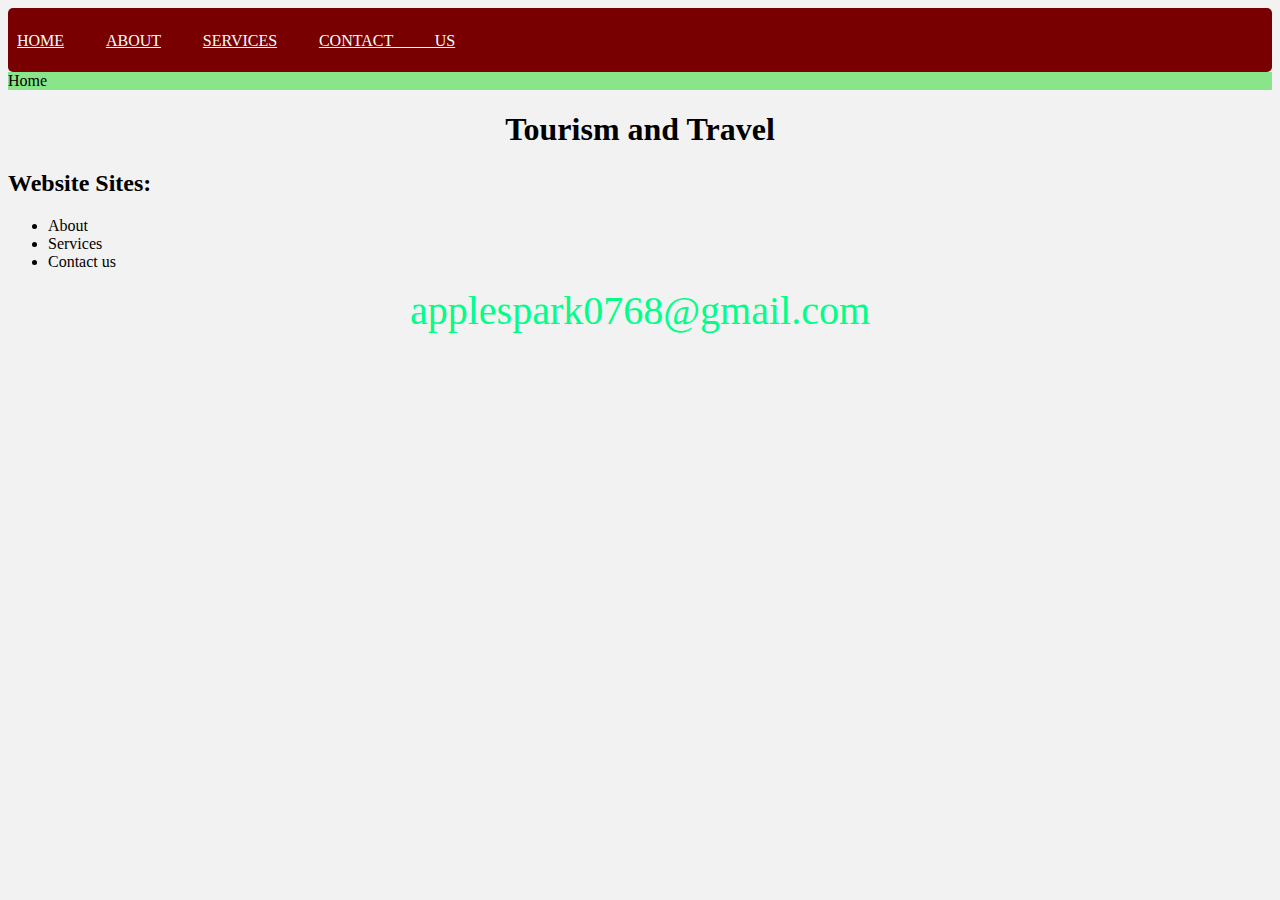
<file: Index.html>
<!DOCTYPE html>
<html lang="en">
<head>
    <meta charset="UTF-8">
    <meta http-equiv="X-UA-Compatible" content="IE=edge">
    <meta name="viewport" content="width=device-width, initial-scale=1.0">
    <title>index page</title>
    <link rel="stylesheet" href="Mywebsite1.css">
</head>
<body>
    <div class="cesur">

    <a href="Home.html">HOME</a>
    <a href="About.html">ABOUT</a>
    <a href="Services.html">SERVICES</a>
    <a href="Contact.html">CONTACT US</a>
    </div>
    <header>Home</header>
    <h1>Tourism and Travel</h1>
    <h2>Website Sites:</h2>
    <ul>
    <li>About</li>
    <li>Services</li>
    <li>Contact us</li>
     </ul>
     <footer>applespark0768@gmail.com</footer>
</body>
</html>
</file>
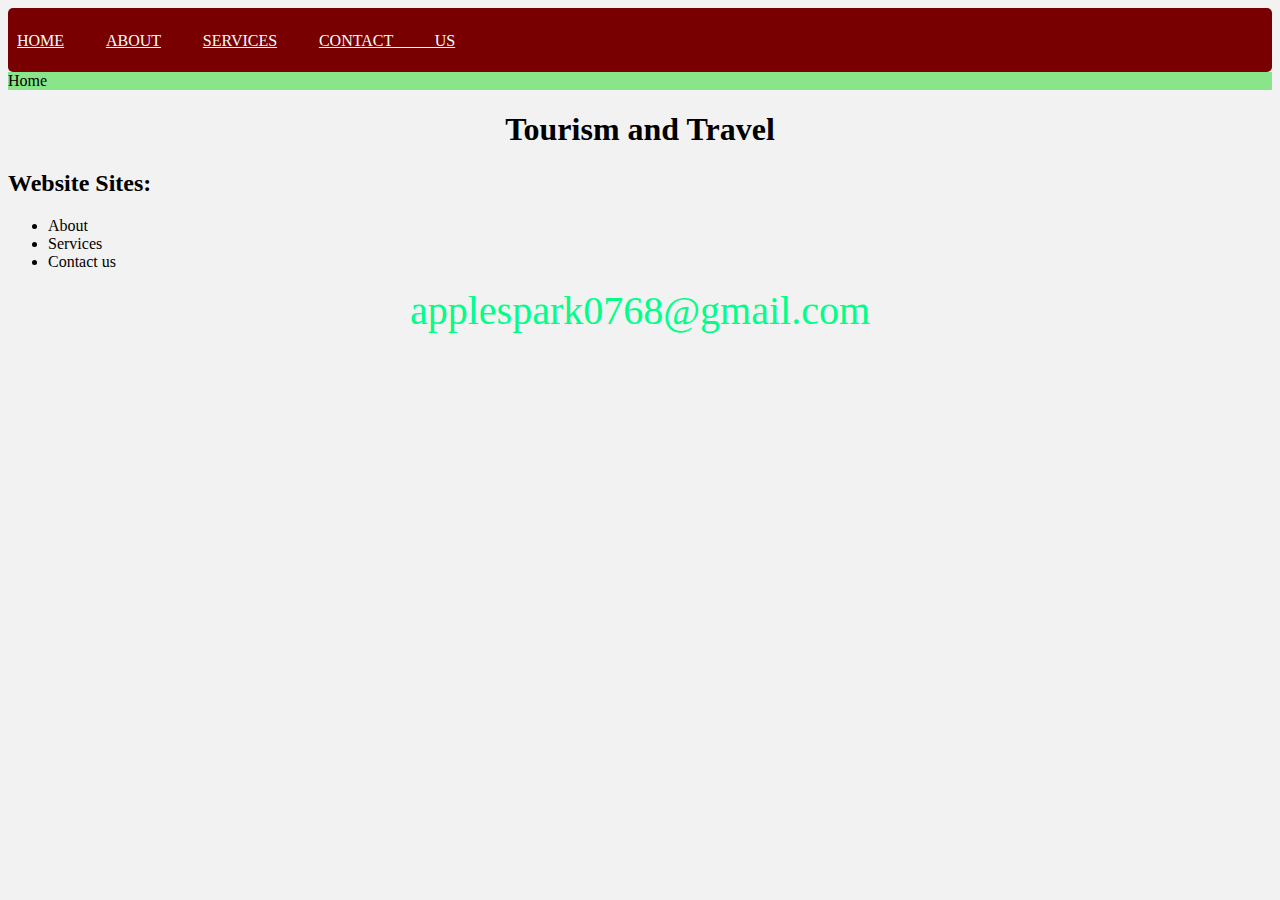
<file: index.html>
<!DOCTYPE html>
<html lang="en">
<head>
    <meta charset="UTF-8">
    <meta http-equiv="X-UA-Compatible" content="IE=edge">
    <meta name="viewport" content="width=device-width, initial-scale=1.0">
    <title>index page</title>
    <link rel="stylesheet" href="Mywebsite1.css">
</head>
<body>
    <div class="cesur">

    <a href="Home.html">HOME</a>
    <a href="About.html">ABOUT</a>
    <a href="Services.html">SERVICES</a>
    <a href="Contact.html">CONTACT US</a>
    </div>
    <header>Home</header>
    <h1>Tourism and Travel</h1>
    <h2>Website Sites:</h2>
    <ul>
    <li>About</li>
    <li>Services</li>
    <li>Contact us</li>
     </ul>
     <footer>applespark0768@gmail.com</footer>
</body>
</html>
</file>
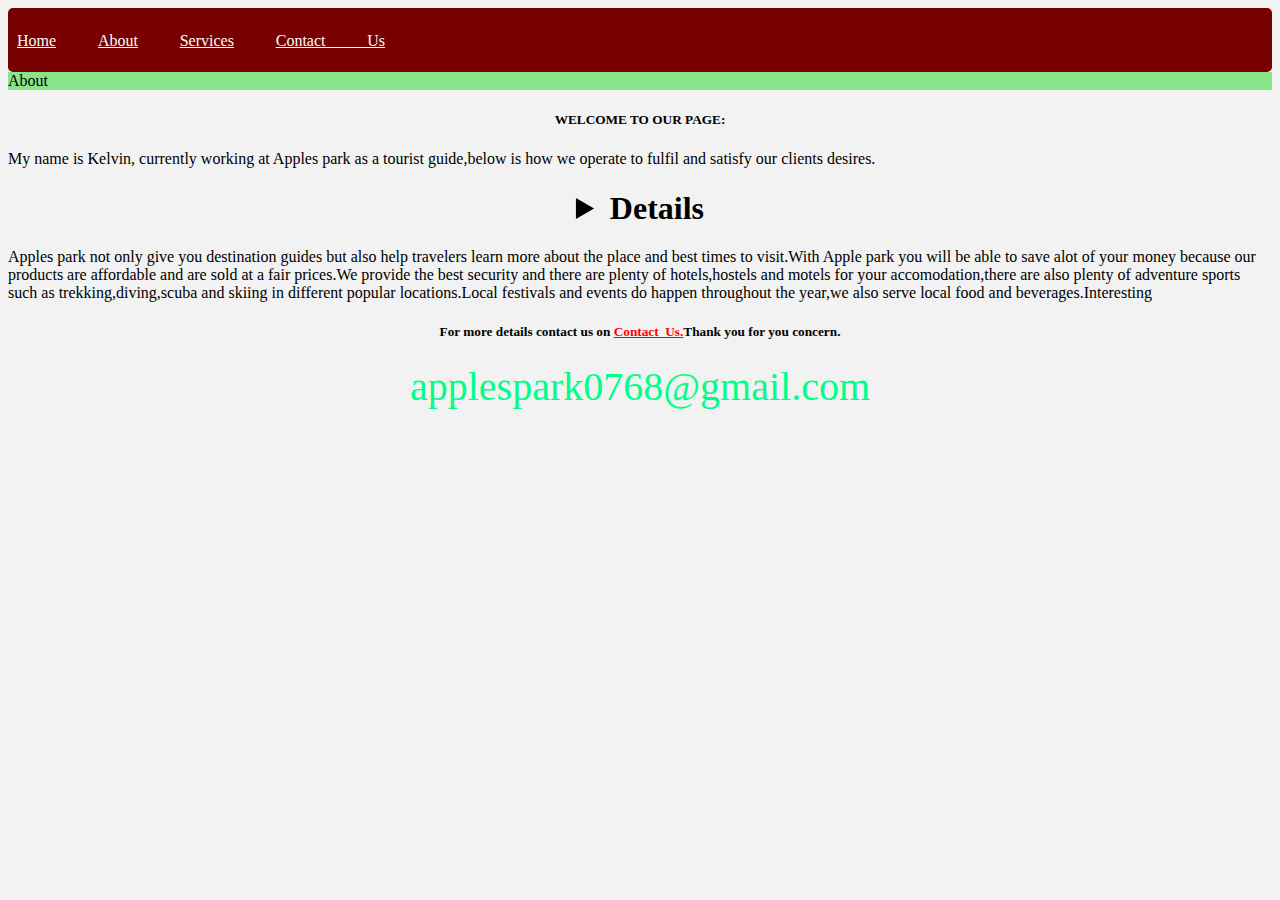
<file: About.html>
<!DOCTYPE html>
<html lang="en">
<head>
    <meta charset="UTF-8">
    <meta http-equiv="X-UA-Compatible" content="IE=edge">
    <meta name="viewport" content="width=device-width, initial-scale=1.0">
    <title>About</title>
    <link rel="stylesheet" href="Mywebsite1.css">
</head>
<body class="bod">
    <div class="cesur">
  
        <a href="Home.html">Home</a>
    <a href="About.html" >About</a>
    <a href="Services.html" > Services</a>
    <a href="Contact.html" > Contact Us</a>
    
    

    </div>
    <header>About</header>
    <h5>WELCOME TO OUR PAGE:</h5> 
    <p>My name is Kelvin, currently working at Apples park as a tourist guide,below is how we operate to fulfil and satisfy our clients desires.</p>
    <h1><Details></Details></h1>
    <p>Apples park not only give you destination guides but also help travelers learn more about the place and best times to visit.With Apple park you will be able to save alot of your money because our products are affordable and are sold at a fair prices.We provide the best security and there are plenty of hotels,hostels and motels for your accomodation,there are also plenty of adventure sports such as trekking,diving,scuba and skiing in different popular locations.Local festivals and events do happen throughout the year,we also serve local food and beverages.Interesting    </p>
        
    <h5>For more details contact us on <a href="file:///home/cesur/Desktop/htmlclass/Mywebsite/Contact_Us.html" class="dad">Contact_Us.</a>Thank you for you concern.</h5>
<footer>applespark0768@gmail.com</footer>
</body>
</html>
</file>
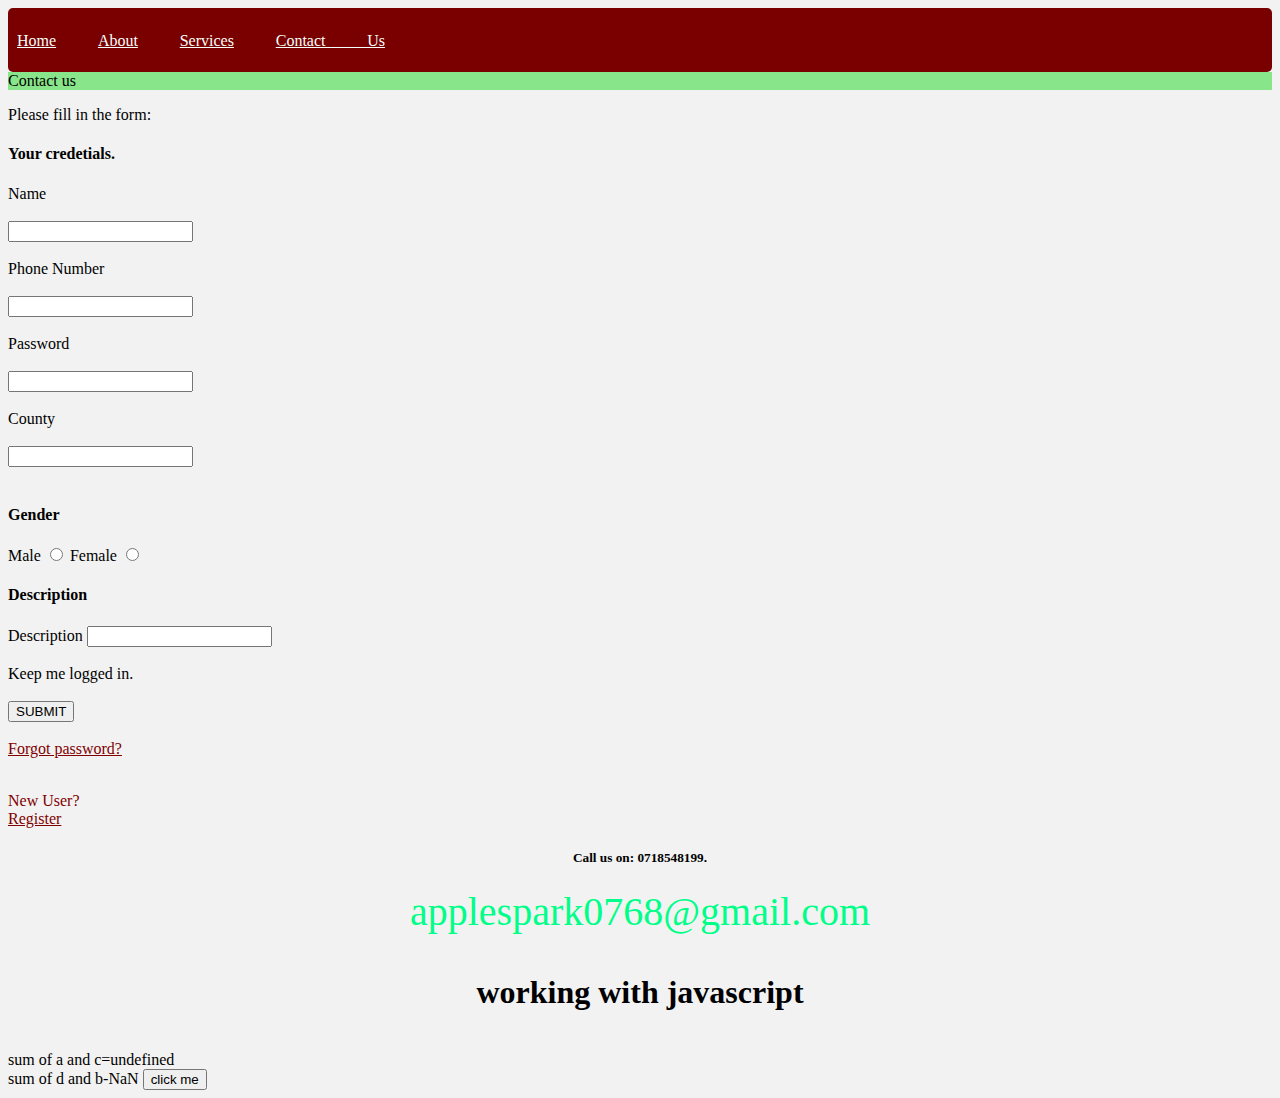
<file: Contact.html>
<!DOCTYPE html>
<html lang="en">
<head>
    <meta charset="UTF-8">
    <meta http-equiv="X-UA-Compatible" content="IE=edge">
    <meta name="viewport" content="width=device-width, initial-scale=1.0">
    <title>Contact us</title>
    <link rel="stylesheet" href="Mywebsite1.css">
</head>
<body>
    <div class="cesur">

    <a href="Home.html">Home</a>
    <a href="About.html" >About</a>
    <a href="Services.html">Services</a>
    <a href="Contact.html">Contact Us</a>
    </div>
  <header>Contact us</header>
    <p>Please fill in the form:</p>
    <form action="">
        <h4>Your credetials.</h4>
        <label for="name">Name</label><br><br>
        <input type="text" id="name" name="name" required><br><br>
        <label for="phno">Phone Number</label><br><br>
        <input type="text" id="phno" name="phno" required><br><br>


        <label for="phno">Password</label><br><br>
        <input type="password"  value=""  required><br><br>

        <label for="cty" >County</label><br><br>
        <input type="text" id="cty" name="cty" required><br><br>

        <h4>Gender</h4>
        <label for="male" > Male</label>
        <input type="radio" id="male" name="Gender" value="Male" required>

        <label for="female">Female</label>
        <input type="radio" id="female" name="Gender" value="Female" required>

        <h4>Description</h4>
        <label for="des">Description</label>
        <input type="text" id="des" name="des" required><br><br>

        <label for="checkbox">Keep me logged in.</label><br><br>
            <input type="submit" value="SUBMIT"><br><br>
            <a href="" class="yes">Forgot password?</a><br><br>
            <p class="nu">New User?<br><a href="" class="hf"> Register</a></p>
            
    </form>
    <h5>Call us on: 0718548199.</h5>
    <footer>applespark0768@gmail.com</footer><br>
    <script type="text/javascript">
        document.write("<h1>" + "working with javascript" + "</h1>");
        var a,b,c,d;
        a=10;
        b=prompt("enter your name","Kelvin");
        c=parseInt(prompt("enter the value of c","5"));
        d-a+c;
        document.write("<br>" + "sum of a and c=" + d);
        let e=d+b;
        document.write("<br>" + "sum of d and b-" + e);
 </script>
 <script>
    function show_alert()
    {
        alert("exam are approaching");
    }
 </script>
 <button type="button" onclick="show_alert()">click me</button>
    </body>
</html>
</file>
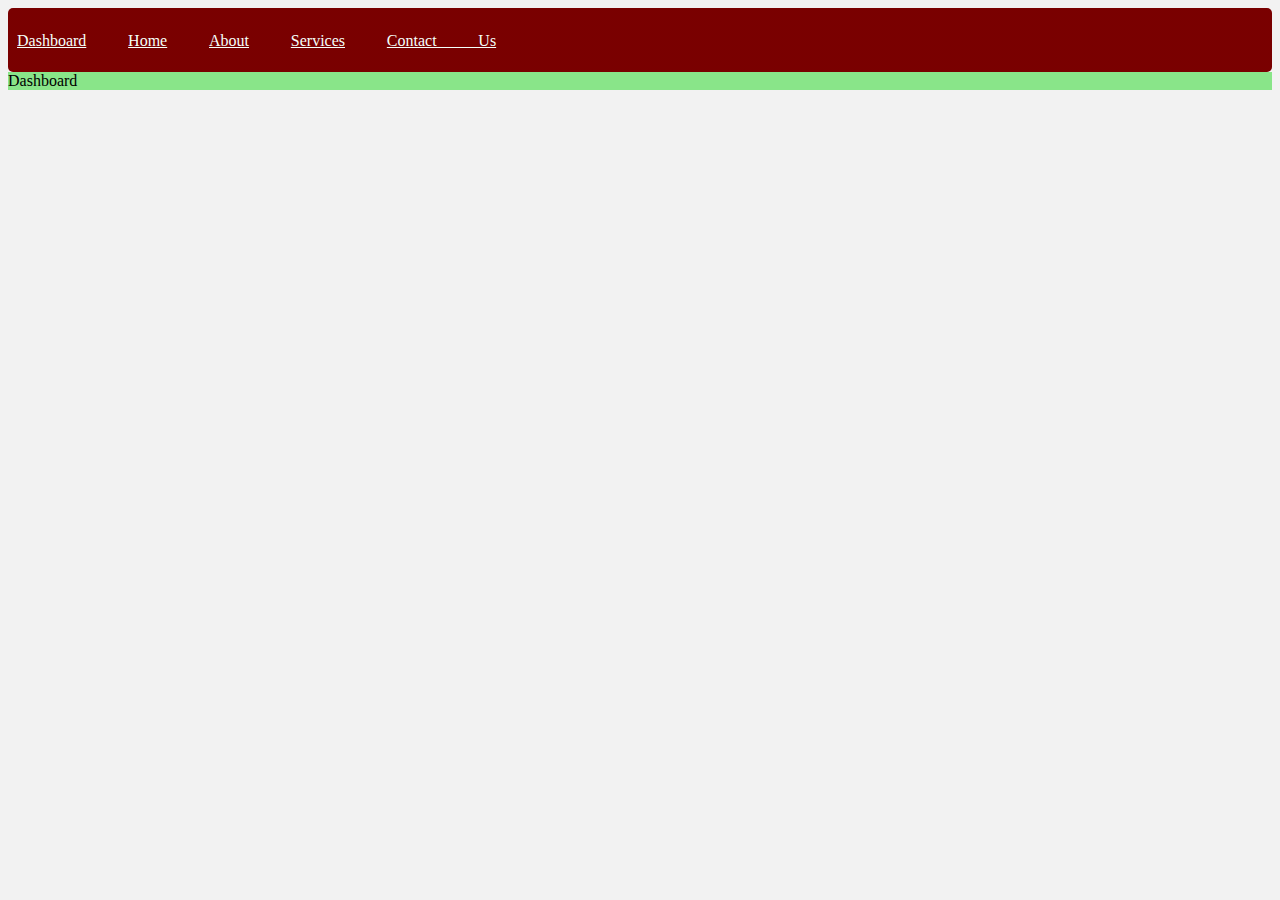
<file: Mywebsite1.html>
<!DOCTYPE html>
<html lang="en">
<head>
    <link rel="stylesheet" href="Mywebsite1.css">
    <meta charset="UTF-8">
    <meta http-equiv="X-UA-Compatible" content="IE=edge">
    <meta name="viewport" content="width=device-width, initial-scale=1.0">
    <title>My website</title>
</head>
<body class="Dashboard">
    <div class="cesur">
    <a href="Mywebsite1.html">Dashboard</a>
    <a href="Home.html">Home</a>
    <a href="About.html" >About</a>
    <a href="Services.html">Services</a>
    <a href="Contact.html">Contact Us</a>
</div>
    <header>Dashboard</header>
</body>
</html>
</file>
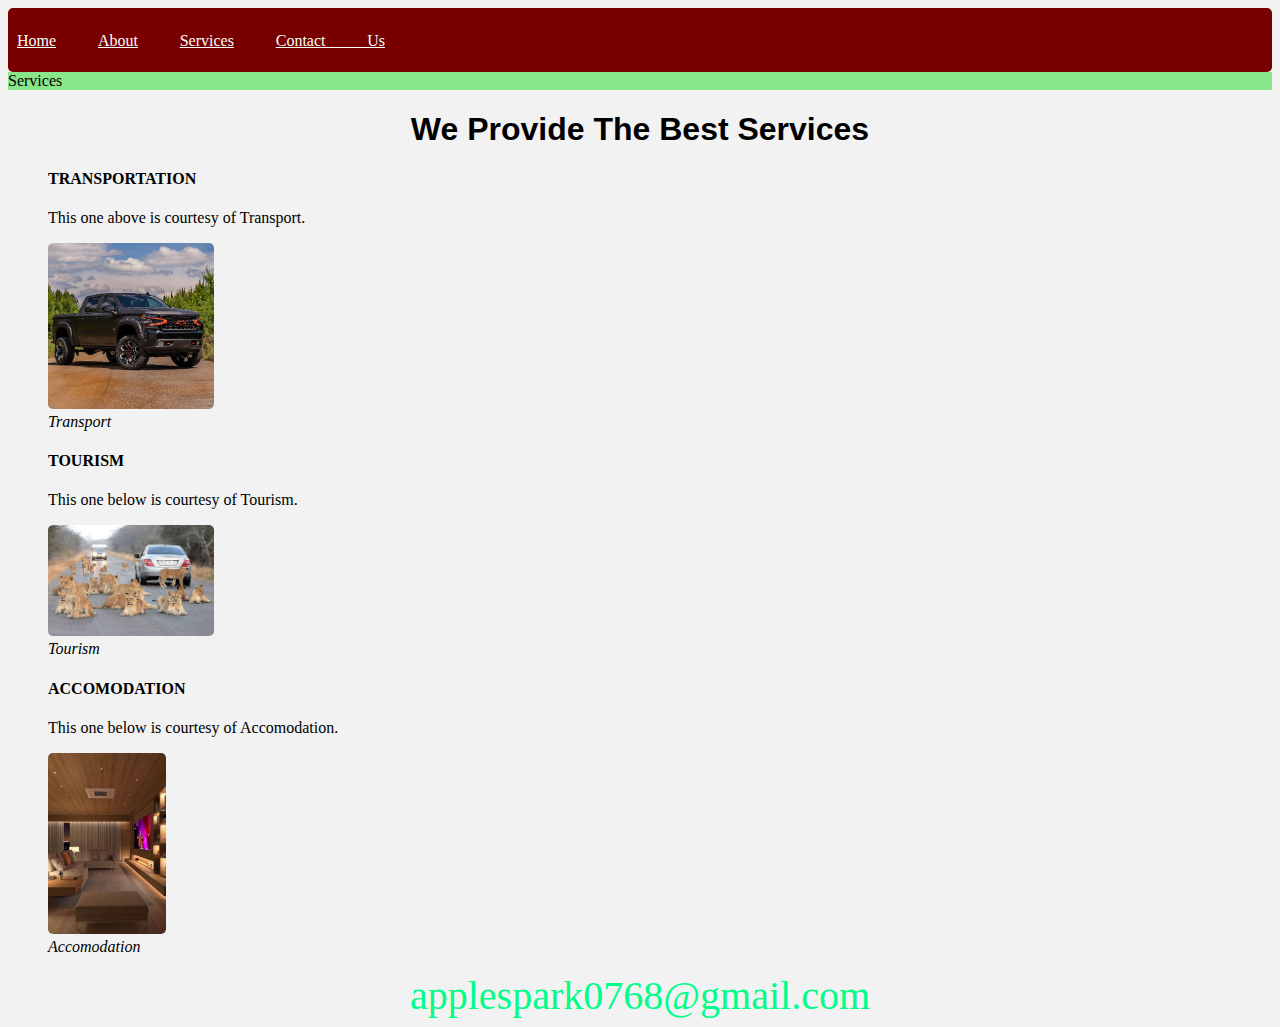
<file: Services.html>
<!DOCTYPE html>
<html lang="en">
<head>
    <meta charset="UTF-8">
    <meta http-equiv="X-UA-Compatible" content="IE=edge">
    <meta name="viewport" content="width=device-width, initial-scale=1.0">
    <title>Services</title>
    <link rel="stylesheet" href="Mywebsite1.css">
</head>
<body>
    <div class="cesur">
  
        <a href="Home.html">Home</a>
        <a href="About.html">About</a>
        <a href="Services.html">Services</a>
        <a href="Contact.html">Contact Us</a>
        
        
    
        </div>
        <header>Services</header>
        <h1 class="sad">We Provide The Best Services</h1>
    <figure>
        <h4>TRANSPORTATION</h4>
     <p>This one above is courtesy of Transport.</p>
        <img src="Images/Image3.jpg" style="width: 14%;" height="30%">
        <figcaption class="fig">Transport</figcaption>
    </figure>
     <figure>
        <h4>TOURISM</h4>
     <p>This one below is courtesy of Tourism.</p>
        <img src="Images/image4.jpg" style="width: 14%;" height="30%">
        <figcaption class="fig">Tourism</figcaption>
    </figure>

    <figure>
        <h4>ACCOMODATION</h4>
        <p>This one below is courtesy of Accomodation.</p>
        <img src="Images/Image5.jpg"  style="width: 10%;" height="30%" color="#009688">
        <figcaption class="fig">Accomodation</figcaption>
    </figure>
    <footer>applespark0768@gmail.com</footer>
</body>
</html>
</file>
<file: Mywebsite1.css>
div{
    background:linear-gradient(rgba(0, 0, 0, 0.05));

}

body{
    background-color: rgb(0,0,0,0.05);
}
div.cesur{
    background-color: maroon;
    height: 40px;
    padding-top: 24px;
    border-radius: 5px;
    word-spacing: 1cm;
    padding-left: 9px;

}
a{
    color:mintcream;
    font-family: Georgia, 'Times New Roman', Times, serif;
    
}
h1{ 
    text-align: center;
}
h6{
    text-align: center;
}
header{
    background-color: rgb(137, 229, 137);
}
form{
    border: rgb(34, 127, 34);
}

 
p.nu{
    color: maroon;
}
a.hf{
    color: maroon;

}
a.yes{
    color:maroon;
}
figcaption.fig{
    font-style: italic;

}
img{
    border-radius: 5px;
}
h1.sad{
    font-family: Verdana, Geneva, Tahoma, sans-serif;
    text-decoration-style: double;
}
h5{
    text-align: center;
}
a.dad{
    color: red;
}
footer {
    text-align: center;
    color:rgb(0, 255, 136);
    font-size: 40px;
}
</file>
